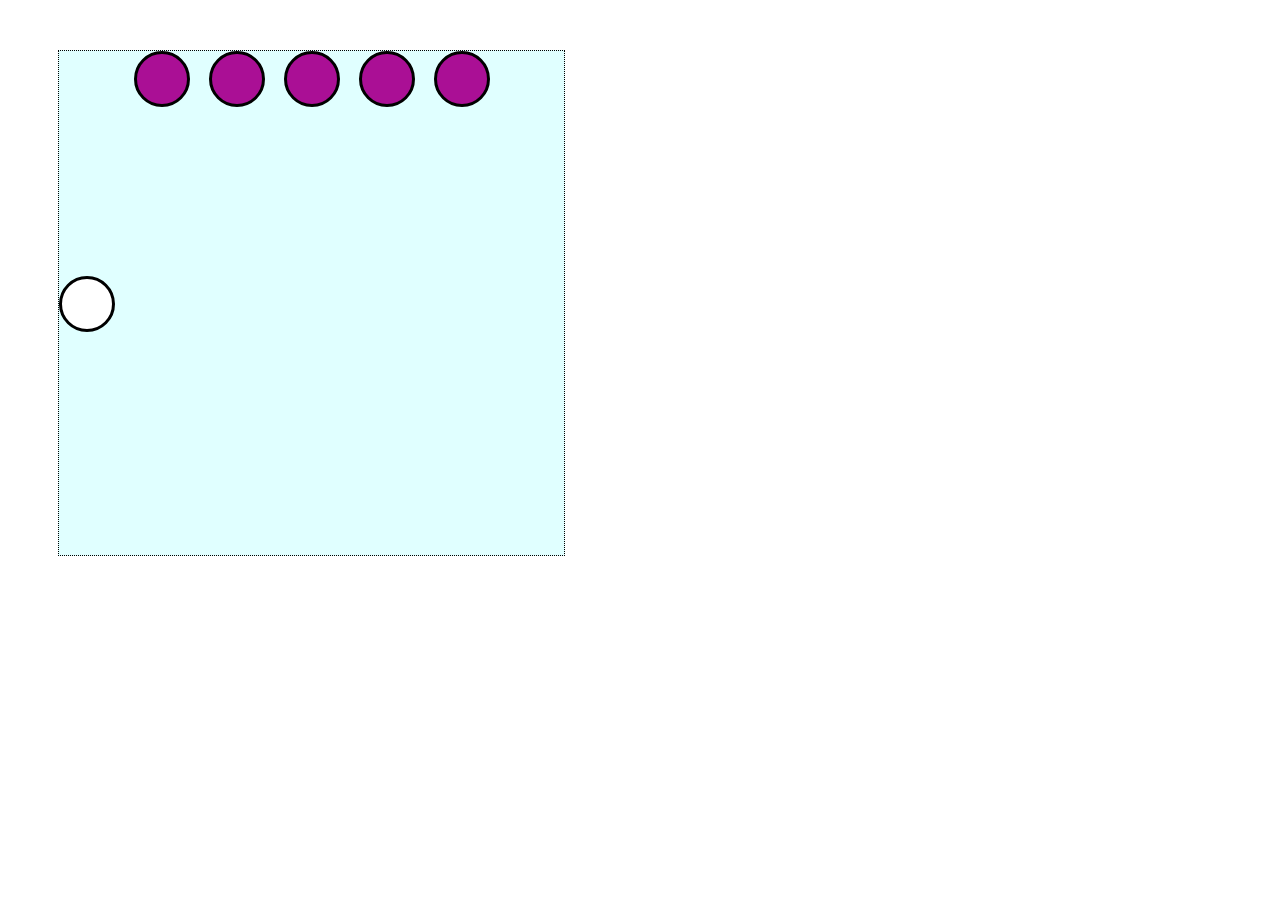
<file: index.html>
<!DOCTYPE html>
<html lang="en">
<head>
    <meta charset="UTF-8">
    <meta http-equiv="X-UA-Compatible" content="IE=edge">
    <meta name="viewport" content="width=device-width, initial-scale=1.0">
    <title>cssgame</title>
    <link rel="stylesheet" href="cssgame.css">
</head>
<body>
    <div class="game">
        <div class="box player"></div>
        <div class="box enemy one"></div>
        <div class="box enemy two"></div>
        <div class="box enemy three"></div>
        <div class="box enemy four"></div>
        <div class="box enemy five"></div>

    </div>
</body>
</html>
</file>
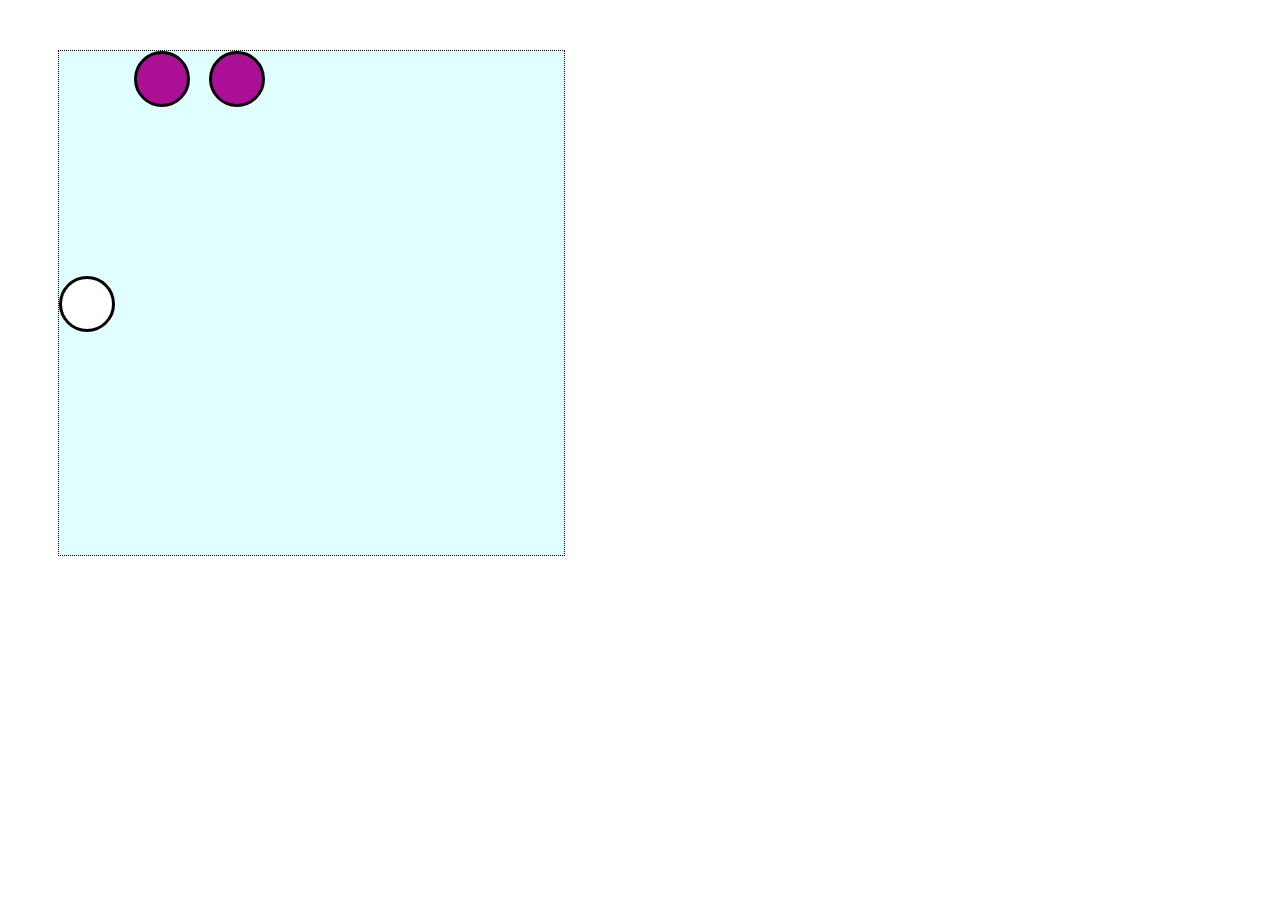
<file: cssgame.html>
<!DOCTYPE html>
<html lang="en">
<head>
    <meta charset="UTF-8">
    <meta http-equiv="X-UA-Compatible" content="IE=edge">
    <meta name="viewport" content="width=device-width, initial-scale=1.0">
    <title>cssgame</title>
    <link rel="stylesheet" href="cssgame.css">
</head>
<body>
    <div class="game">
        <div class="box player"></div>
        <div class="box enemy one"></div>
        <div class="box enemy two"></div>
    </div>
</body>
</html>
</file>
<file: cssgame.css>
.game{
    border: dotted black 1px;
    height: 504px;
    width: 505px;
    background-color:lightcyan;
    margin: 50px;
    
    transition: 0.3s;
}
.game:active{
    transition: 0.3s;
    transform: translate(-10px ,-10px);
    -webkit-transform: translate(-10px ,-10px);
    -moz-transform: translate(-10px ,-10px);
    -ms-transform: translate(-10px ,-10px);
    -o-transform: translate(-10px ,-10px);
    box-shadow:grey 20px 30px 20px;
    -webkit-transition: 0.3s;
    -moz-transition: 0.3s;
    -ms-transition: 0.3s;
    -o-transition: 0.3s;
}
.box{
    display: inline-block;
    border: solid 3px black;
    border-radius: 50%;
    height: 50px;
    width: 50px;
    -webkit-border-radius: 50%;
    -moz-border-radius: 50%;
    -ms-border-radius: 50%;
    -o-border-radius: 50%;
}

.player{
    transform: translateY(225px);
    -webkit-transform: translateY(225px);
    -moz-transform: translateY(225px);
    -ms-transform: translateY(225px);
    -o-transform: translateY(225px);
    background-color: white;
    animation: move 4s linear  infinite  ;
    -webkit-animation: move 4s  infinite linear ;
    animation-play-state: paused;
}

.game:active .player{
    animation-play-state: running;
}

.enemy{
    margin-left: 15px;
}

.enemy.one , .enemy.two , .enemy.three{
   
    background-color: rgb(170, 15, 149);
    animation-name: bounce;
    animation-iteration-count: infinite;
    animation-timing-function: linear;
}
.enemy.one{
    animation-duration: 5s;
}
.enemy.two{
    animation-duration: 3s;
}
.enemy.three{
    animation-duration: 1s;
}

.enemy.four, .enemy.five{
   
    background-color: rgb(170, 15, 149);
    animation: reversebounce  linear  infinite ;
    -webkit-animation: reversebounce  linear  infinite ;
}
.enemy.four{
    animation-duration: 3s;
}
.enemy.five{
    animation-duration: 5s;
}

@keyframes bounce{
    50%{
        transform: translateY(450px);
        -webkit-transform: translateY(450px);
        -moz-transform: translateY(450px);
        -ms-transform: translateY(450px);
        -o-transform: translateY(450px);
}
}

@keyframes move{
    50%{
        transform: translateX(450px) translateY(225px);
        -webkit-transform: translateX(450px) translateY(225px);
        -moz-transform: translateX(450px) translateY(225px);
        -ms-transform: translateX(450px) translateY(225px);
        -o-transform: translateX(450px) translateY(225px);
}
}

@keyframes reversebounce {
0%{
    transform: translateY(450px);
    -webkit-transform: translateY(450px);
    -moz-transform: translateY(450px);
    -ms-transform: translateY(450px);
    -o-transform: translateY(450px);
}
50%{
    transform: translateY(0);
    -webkit-transform: translateY(0);
    -moz-transform: translateY(0);
    -ms-transform: translateY(0);
    -o-transform: translateY(0);
}
100%{
    transform: translateY(450px);
        -webkit-transform: translateY(450px);
        -moz-transform: translateY(450px);
        -ms-transform: translateY(450px);
        -o-transform: translateY(450px);
}
}
</file>
